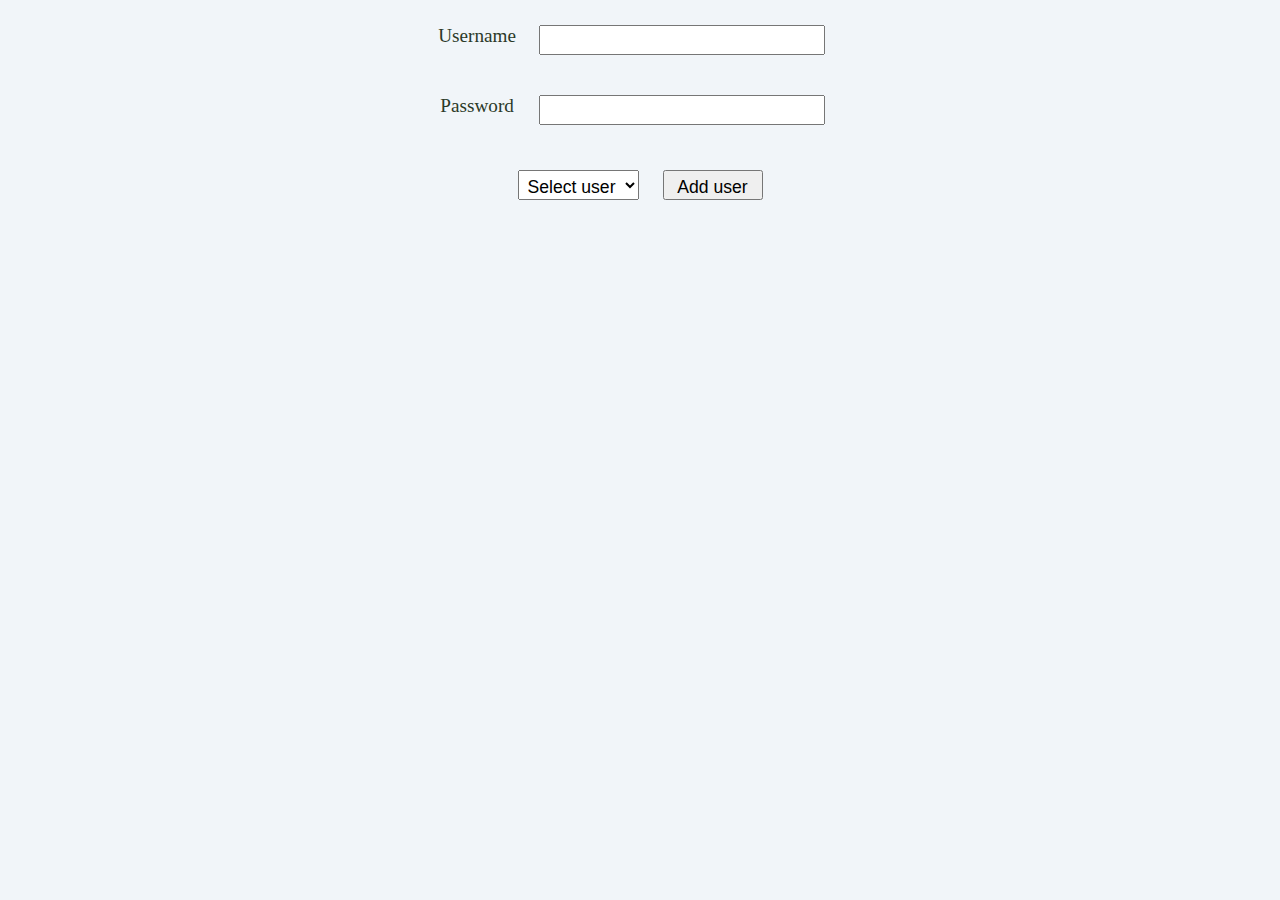
<file: html/userManagement.html>
<!DOCTYPE html>
<head>
    <meta http-equiv="Content-Type" content="text/html; charset=utf-8" />
    <title>User Management</title>

    <style>
        :root {
            --green: #babd8e;
            --dark-green: #2b3928;
            --light-yellow: #ffefcd;
        }

        * {
            box-sizing: border-box;
            margin: 0;
            padding: 0;
        }

        body {
            background-color: #f1f5f9;
            box-sizing: border-box;
        }

        .form button {
            width: 100px;
            height: 30px;
        }

        .form {
            width: 500px;
            height: fit-content;
            text-align: center;
            /* display:flex;
            justify-content:center; */
            margin: 10px auto;
            background-color: #f1f5f9;
            box-sizing: border-box;

        }

        .form .form_group {
            display: flex;
            justify-content: right;
            padding: 5px;

        }

        .form label {
            padding: 0 10px;
            width: 30%;
            font-size: 1.2em;
            color: var(--dark-green);

        }

        .form input {
            width: 70%;
            height: 30px;
            font-size: 1.1em;
        }

        .form div {
            margin: 20px;
        }

        .form button {
            margin: 10px;
            font-size: 1.1em;
            padding: 5px;
            width: 100px;
            height: 30px;
        }
        .form select {
            margin: 10px;
            font-size: 1.1em;
            padding: 5px;
            height: 30px;
        }
        #table .title {
            background-color: var(--green);
            border-right: var(--green) solid 1px;
            color: var(--dark-green);
        }

        table {
            width: 80%;
            height: fit-content;
            border: var(--dark-green) 2px solid;
            background-color: var(--light-yellow);
            color: var(--dark-green);
            border-collapse: collapse;
            border-spacing: 0.5rem;
            text-align: center;
            margin: 5px auto;
            font-size: 1.5em;
            box-sizing: border-box;
        }

        #table thead {
            border-color: var(--green);
        }

        table button {
            background: none;
            color: var(--dark-green);
            display: inline-flex;
            justify-content: space-around;
            /* border-radius: 40px; */
            border: none;
            padding: 15px;
            margin: 10px;
            font-size: 1.2em;
            cursor: pointer;
        }

        th,
        td {
            border: #2b3928 2px solid;
            padding: 10px;
        }
    </style>
</head>
<body>
    <form name="" onsubmit="return check_add();">
    <div class="form">
        <!-- <div class="form_group">
            <label for="fullname">Full Name</label>
            <input type="text" id="fullname" class="form_input">
            <div class="error_message"></div>
        </div> -->
        <div class="form_group">
            <label for="user">Username</label>
            <input type="text" id="user" class="form_input">
            <div class="error_message"></div>
        </div>
        <div class="form_group">
            <label for="pass">Password</label>
            <input type="text" id="pass" class="form_input">
            <div class="error_message"></div>
        </div>
        <!-- <div class="form_group">
            <label class="datesignup">Date of registration</label>
            <input type="date" id="datesignup" placeholder="mm/dd/yy" class="form_input">
            <div class="error_message"></div>
        </div> -->
        <select name="selectuser" id="idselect">
            <option value="-1">Select user</option>
            <option value="0" id="kh">Customer</option>
            <option value="1" id="admin">Admin</option>
        </select>
        <button id="showuser" onclick="create();">Add user</button>
    </div>
    </form>
    <table class="table" id="table">
        
    </table>

    <script>
    function create(){
        var pt=document.getElementById("idselect");
        switch(pt.value)
        {
            case '0':
                
                createnewCustomer();
                break;
            case '1':
                createnewAdmin();
                break;
        }
        
    }
    // function createAdmin(){
    //     var userArray = [];
    //     var bien="khachhang";
    //     if(localStorage.getItem('userArr')==null){		
    //         alert("co vao day k!!!!!!!!!!!");
            
    //      //userArray = JSON.parse(localStorage.getItem('user'));
    //         var user1 = {username: 'admin', password: 'admin', datesignup: '01-01-2022', usertype:'admin'};
    //         var user0={username:bien , password: bien, fullname: bien, datesignup: bien, usertype:'kh'};
    //         userArray.push(user0);
    //         userArray.push(user1);
    //         console.log(userArray);
    //         localStorage.setItem('userArr',JSON.stringify(userArray));
    //     }
    // }
    //----------------------show user----------------------------------
    function showUserList(){
    //alert("co vao day k");
        if(localStorage.getItem('userArr')===null){
            return false;
        }
         userArray = JSON.parse(localStorage.getItem('userArr'));
         var table = ` <thead>
             <tr>
                <th class="title">ID</th>
                <th class="title">Username</th>
                <th class="title">Passsword</th>
                <th class="title">User type</th>
                <th class="title">Delete</th>
            </tr> 
        </thead>`
        //var tr='<tr><th>ID</th><th>Full Name</th><th>User</th><th>Password</th><th>Date of registration</th><th>Delete</th></tr>';
        // for(var i=0; i<userArray.length;i++){
        //     tr+='<tr><td>'+(i+1)+'</td><td>'+userArray[i].fullname+'</td><td>'+userArray[i].username+'</td><td>'+userArray[i].datesignup+'</td><td>'+ userArray[i].password +'</td><td><button class="delete" onClick="deleteuser(\''+userArray[i].username+'\')">&times;</button></td></tr>';
        
        // }
        // document.getElementById('userlist').innerHTML=tr;
        for (let i = 0; i < userArray.length; i++) {
            table +=

                '<tr><td>' + (i + 1) +  '</td> <td>' + userArray[i].username + '</td><td>'+userArray[i].password + '</td> <td>' + userArray[i].usertype+'</td><td><button class="delete" onClick="deleteuser(\''+userArray[i].username+'\')">&times;</button></td></tr>'

        }
        document.getElementById('table').innerHTML = table;
    }
    
    //su dung: push them phan tu vao cuoi mang, pop: xoa phan tu cuoi mang, unshit: them phan tu vao dau mang, shit: xoa phtu nam dau mang-----
    //----------------------delete user-------------------------------
    function deleteuser(usernamedelete){
        var userArray = JSON.parse(localStorage.getItem('userArr'));
        for(var i=0;i<userArray.length;i++){
            if(userArray[i].username == usernamedelete){
                if(confirm('Are you sure you want to detele ?')){
                    userArray.splice(i, 1);
                }
            }
        }
        localStorage.setItem('userArr',JSON.stringify(userArray));
        showUserList();
    }
    var user0;
    function createnewCustomer()
    {
        userArray = JSON.parse(localStorage.getItem('userArray'));
        user0 = {
            //id: document.getElementById('id').value,
            //fullname: document.getElementById('fullname').value,
            username: document.getElementById('user').value,
            password: document.getElementById('pass').value,
            //datesignup: document.getElementById('datesignup').value,
            usertype: 'Customer'
        };
        //var user1 = {username: 'user123', password: '123456', fullname: 'Nguyen Van C ', address: '273 An An Duong Vuong - P3 - Q5', phone: '0566490523' , datesignup: '23-11-1999'};
        //user1 = {username: document.getElementById("user").value, password: document.getElementById("pass").value, fullname, datesignup: document.querySelector('datesignup'), usertype:"kh"};
        console.log(user0.username);
        //console.log(user1.fullname);
        console.log("Type user 0:");
        console.log(typeof(user0));
        userArray.push(user0);
        
        localStorage.setItem('userArr',JSON.stringify(userArray));
        showUserList();
    }
    function createnewAdmin()
    {
        userArray = JSON.parse(localStorage.getItem('userArray'));
        user1 = {
            //id: document.getElementById('id').value,
            //fullname: document.getElementById('fullname').value,
            username: document.getElementById('user').value,
            password: document.getElementById('pass').value,
            //datesignup: document.getElementById('datesignup').value,
            usertype: 'Admin'
        };
    
        console.log(user1.username);
        //console.log(user1.fullname);
        console.log("Type user 1:");
        console.log(typeof(user1));
        userArray.push(user1);
        
        localStorage.setItem('userArr',JSON.stringify(userArray));
        showUserList();
    }
    
    function login()
    {
        alert("login");
        var username=document.getElementById("user").value;
        var password=document.getElementById("pass").value;
        var userArray = JSON.parse(localStorage.getItem('userArr'));
        for(i=0;i<userArray.length;i++)
            if(userArray[i].username==username && userArray[i].password==password)
                window.location="abc.html";
        alert("dang nhap khong thanh cong");		
    }
    
    // function check_add()
    // {
    //     var fullname=document.getElementById("fullname");
    //     var user=document.getElementById("user");
    //     var password=document.getElementById("pass");
    //     var datesignup=document.getElementById("datesignup");
    //     if(fullname.value=="" || user.value=="" || password.value=="" || datesignup.value=="")
    //     {
    //         alert("Please enter full information in the form !");
    //         //fullname.focus();
    //         return false;
    //     }
    //     return true;
    // }
        
   
    // ----json là một dạng truyền nhận trên môi trường internet đến server----------------
    //Convert to JSON
    //- eval(): là hàm trong javascript được dùng để chuyển đổi một biến string sang dạng JSON
    //- JSON.parse(): Cú pháp JSON.parse(text [, reviver])
    //Là hàm trong javascript được dùng để chuyển đổi chuổi JSON sang đối tượng
    
    
    //JSON.stringify(): Cú pháp JSON.stringify(value [, replacer] [, space])
    //Là hàm trong javascript được dùng để chuyển đổi một object và một array thành json
    
    </script>
    </head>
    
    <body>
    <script>
    window.onload=function()
    {
        alert("hien thi thanh cong");
        createAdmin();
        showUserList();
        
    }
    
    
    </script>
    </body>
    </html>
</file>
